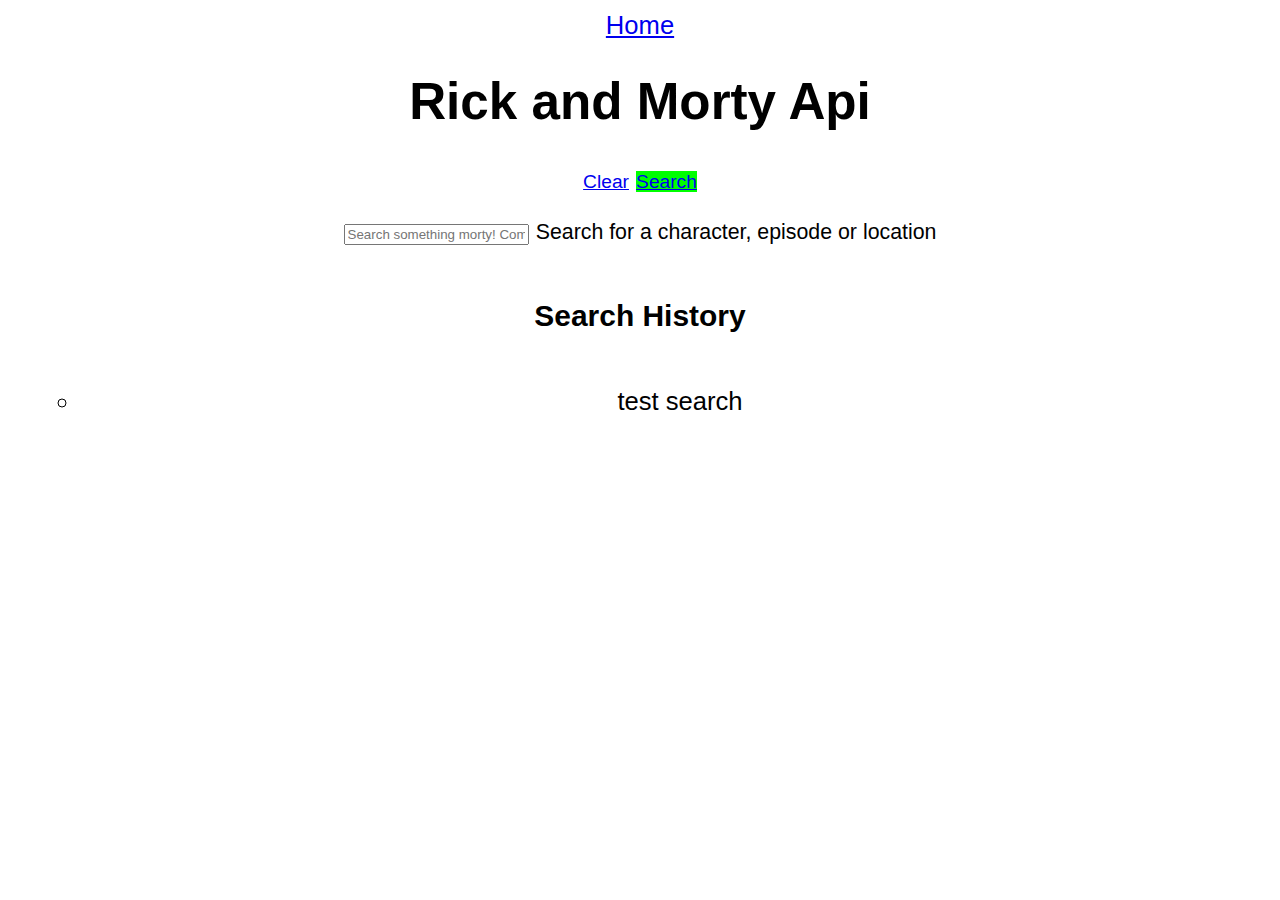
<file: buscador.html>
<!doctype html>
<html lang="en">

<head>
    <title> rick and morty Api</title>
    <!-- Required meta tags -->
    <meta charset="utf-8">
    <meta name="viewport" content="width=device-width, initial-scale=1, shrink-to-fit=no">
    <link rel="stylesheet" href="/css/style.css">
    <!-- Bootstrap CSS v5.2.0-beta1 -->
    <link rel="stylesheet" href="https://cdn.jsdelivr.net/npm/bootstrap@5.2.0-beta1/dist/css/bootstrap.min.css"
        integrity="sha384-0evHe/X+R7YkIZDRvuzKMRqM+OrBnVFBL6DOitfPri4tjfHxaWutUpFmBp4vmVor" crossorigin="anonymous">

</head>

<body class="bg-dark text-capitalize p-3">

    <a name="" id="" class="btn btn-primary" href="index.html" role="button">Home</a>
    <section class="container">
        <div class="row">
            <h1 class="text-center text-white">Rick and Morty Api</h1>
        </div>

        <div class="mb-3">
            <div class="d-flex gap-5">
                <a name="" id="clearBtn" onclick="clearDOM()" class="btn btn-primary text-dark my-auto" href="#"
                    role="button" style=" font-size: 1.2rem; font-weight: 500;">Clear</a>
                <a name="" id="searchBtn" class="btn btn-primary text-dark my-auto" href="#" role="button"
                    style="background-color:lime; font-size: 1.2rem; font-weight: 500;">Search</a>
                <div class="w-100">
                    <input type="text" class="form-control" name="" id="buscador" aria-describedby="helpId"
                        placeholder="Search something morty! Come on!">

                    <small id="helpId" class="form-text text-light text-center">Search for a character, episode or
                        location</small>
                </div>

            </div>
        </div>
        </div>



        <div class="row">
            <div class="col-12">
                <h3 class="text-center text-white">Search History</h3>
                <ul class="list-group text-white text-center list-unstyled" id="historyList"
                    style="color:rbg(#fff .2);">
                    <ul class="list-group text-white text-center list-unstyled" id="historyList"
                        style="color:rbg(#fff);">
                        <li>test search</li>

                    </ul>
            </div>
    </section>
    <section class="gridColms | container" id="cardSection">

    </section>

    <script src="./js/funciones.js" type="module"></script>


    <!-- Bootstrap JavaScript Libraries -->
    <script src="https://cdn.jsdelivr.net/npm/@popperjs/core@2.11.5/dist/umd/popper.min.js"
        integrity="sha384-Xe+8cL9oJa6tN/veChSP7q+mnSPaj5Bcu9mPX5F5xIGE0DVittaqT5lorf0EI7Vk"
        crossorigin="anonymous"></script>
    <script src="https://cdn.jsdelivr.net/npm/bootstrap@5.2.0-beta1/dist/js/bootstrap.min.js"
        integrity="sha384-kjU+l4N0Yf4ZOJErLsIcvOU2qSb74wXpOhqTvwVx3OElZRweTnQ6d31fXEoRD1Jy"
        crossorigin="anonymous"></script>
</body>

</html>
</file>
<file: css/style.css>
:root {
	--generalFont: "Work Sans", sans-serif;
	--mainFont: "Raleway", sans-serif;
}

.homepage-bg {
	background: linear-gradient(rgba(125, 206, 19, 0.4), rgba(125, 206, 19, 0.4)),
		url(../img/background.jpeg);
	background-size: cover;
	background-position: center center;
}

html,
body {
	margin: 0;
	height: 100%;
	width: 100%;
	padding: 0;
}

body {
	font-family: var(--mainFont);
	font-size: 1.6rem;
	line-height: 2;
	text-align: center;
}

p,
h1,
h4,
header {
	margin: 0;
}

header {
	background-color: #383838;
	color: greenyellow;
}

main {
	width: 80%;
	margin: auto;
}

footer {
	background-color: #383838;
	padding: 1rem;
	color: greenyellow;
}

.integrantes {
	display: grid;
	grid-template: auto / repeat(3, 33.3%);
}

.integrante {
	margin: 1rem;
}

.integrante img {
	width: 100%;
}

.seccion {
	margin: 2rem;
}

.integrante,
.seccion {
	background-image: linear-gradient(
		to bottom right,
		rgba(241, 238, 233, 1),
		rgba(241, 238, 233, 0.5)
	);
	border-radius: 1rem;
	padding: 1rem;
}

.functions-btns {
	display: auto / repeat (2, 50%);
}

.function-btn {
	background-color: #383838;
	/* Green */
	border-radius: 1rem;
	color: greenyellow;
	padding: 1rem;
	margin: 1rem;
	text-align: center;
	text-decoration: none;
	display: inline-block;
}

.function-btn:hover {
	background-color: greenyellow;
	color: #383838;
	transition: 1s;
}

@media (max-width: 744px) {
	.integrantes,
	.functions-btns {
		display: flex;
		flex-direction: column;
	}
}

.gridColms {
	display: grid;
	grid-template-columns: repeat(3, 1fr);
	grid-gap: 10;
}
</file>
